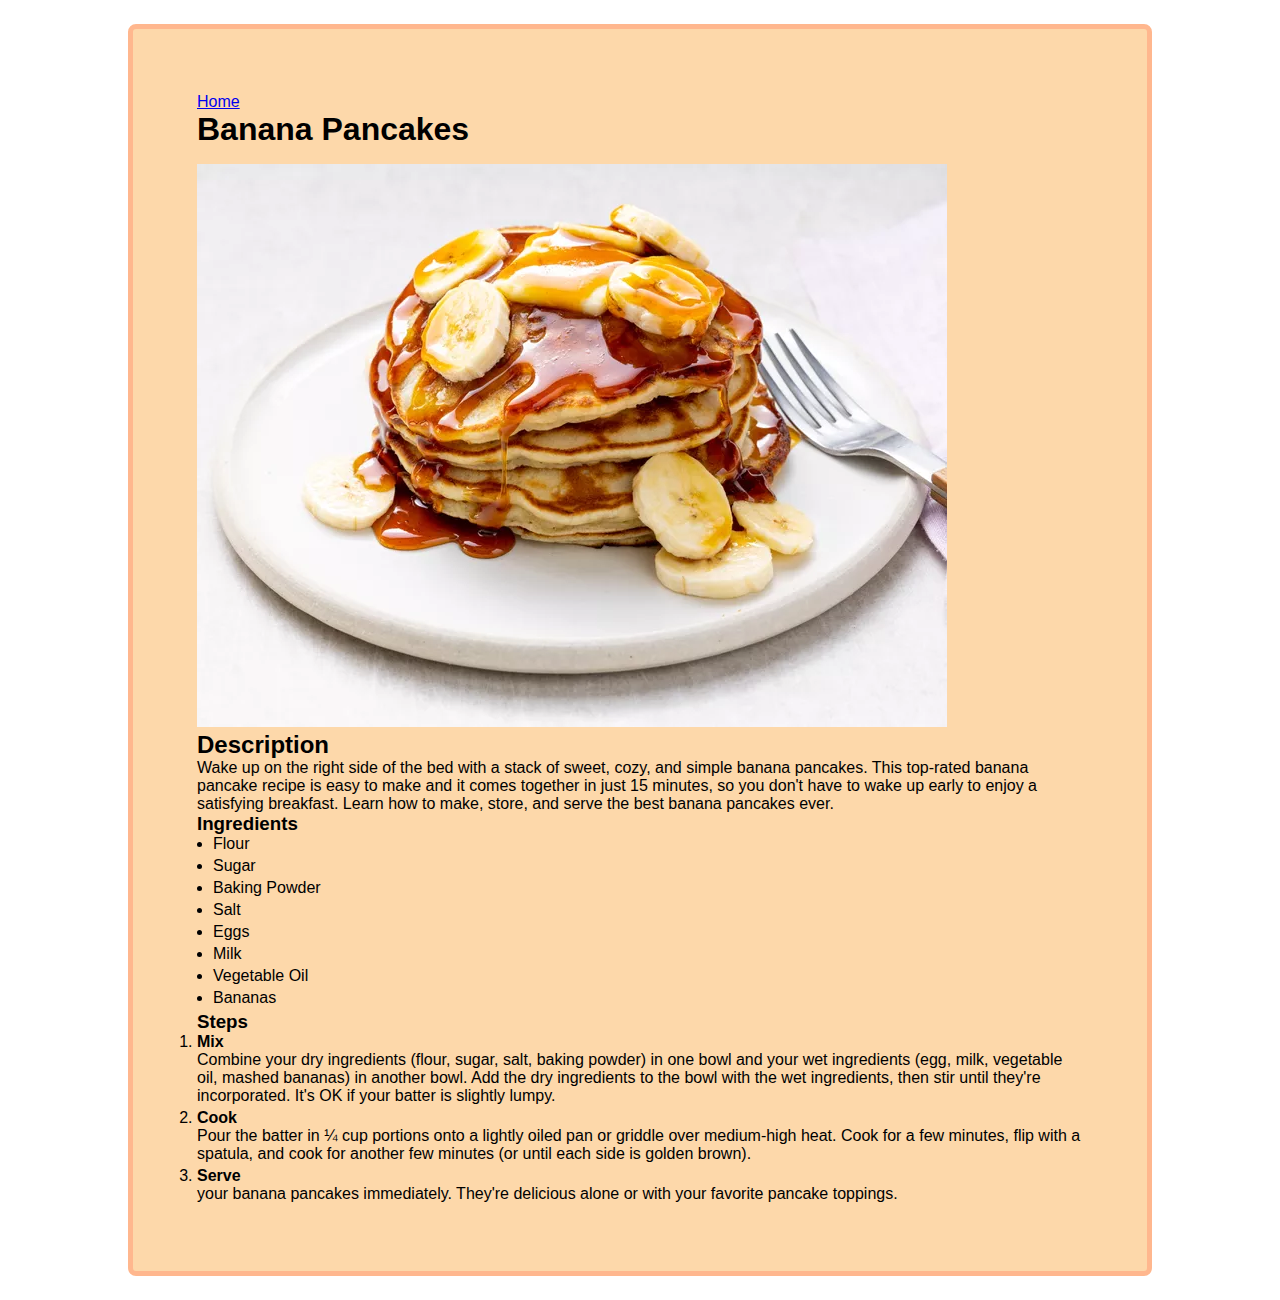
<file: recipes/banana-pancakes.html>
<!DOCTYPE html>
<html lang="en">
    <head>
        <meta charset="UTF-8">
        <link href="../style.css" rel="stylesheet">
        <title>Banana Pancakes</title>
    </head>

    <body>
        <div class="content recipe">
            <a href="../index.html">Home</a>
            <h1>Banana Pancakes</h1>
            <img src="../images/banana-pancakes.webp">
            
            <h2>Description</h2>
            <p>Wake up on the right side of the bed with a stack of sweet, cozy, and simple banana pancakes. This top-rated banana pancake recipe is easy to make and it comes together in just 15 minutes, so you don't have to wake up early to enjoy a satisfying breakfast. Learn how to make, store, and serve the best banana pancakes ever.</p>
            
            <h3>Ingredients</h3>
            <ul>
                <li>Flour</li>
                <li>Sugar</li>
                <li>Baking Powder</li>
                <li>Salt</li>
                <li>Eggs</li>
                <li>Milk</li>
                <li>Vegetable Oil</li>
                <li>Bananas</li>
            </ul>

            <h3>Steps</h3>
            <ol>
                <li><b>Mix</b><p>Combine your dry ingredients (flour, sugar, salt, baking powder) in one bowl and your wet ingredients (egg, milk, vegetable oil, mashed bananas) in another bowl. Add the dry ingredients to the bowl with the wet ingredients, then stir until they're incorporated. It's OK if your batter is slightly lumpy.</p></li>
                <li><b>Cook</b><p>Pour the batter in ¼ cup portions onto a lightly oiled pan or griddle over medium-high heat. Cook for a few minutes, flip with a spatula, and cook for another few minutes (or until each side is golden brown).</p></li>
                <li><b>Serve</b><p> your banana pancakes immediately. They're delicious alone or with your favorite pancake toppings.</p></li>
            </ol>
        </div>
    </body>
</html>
</file>
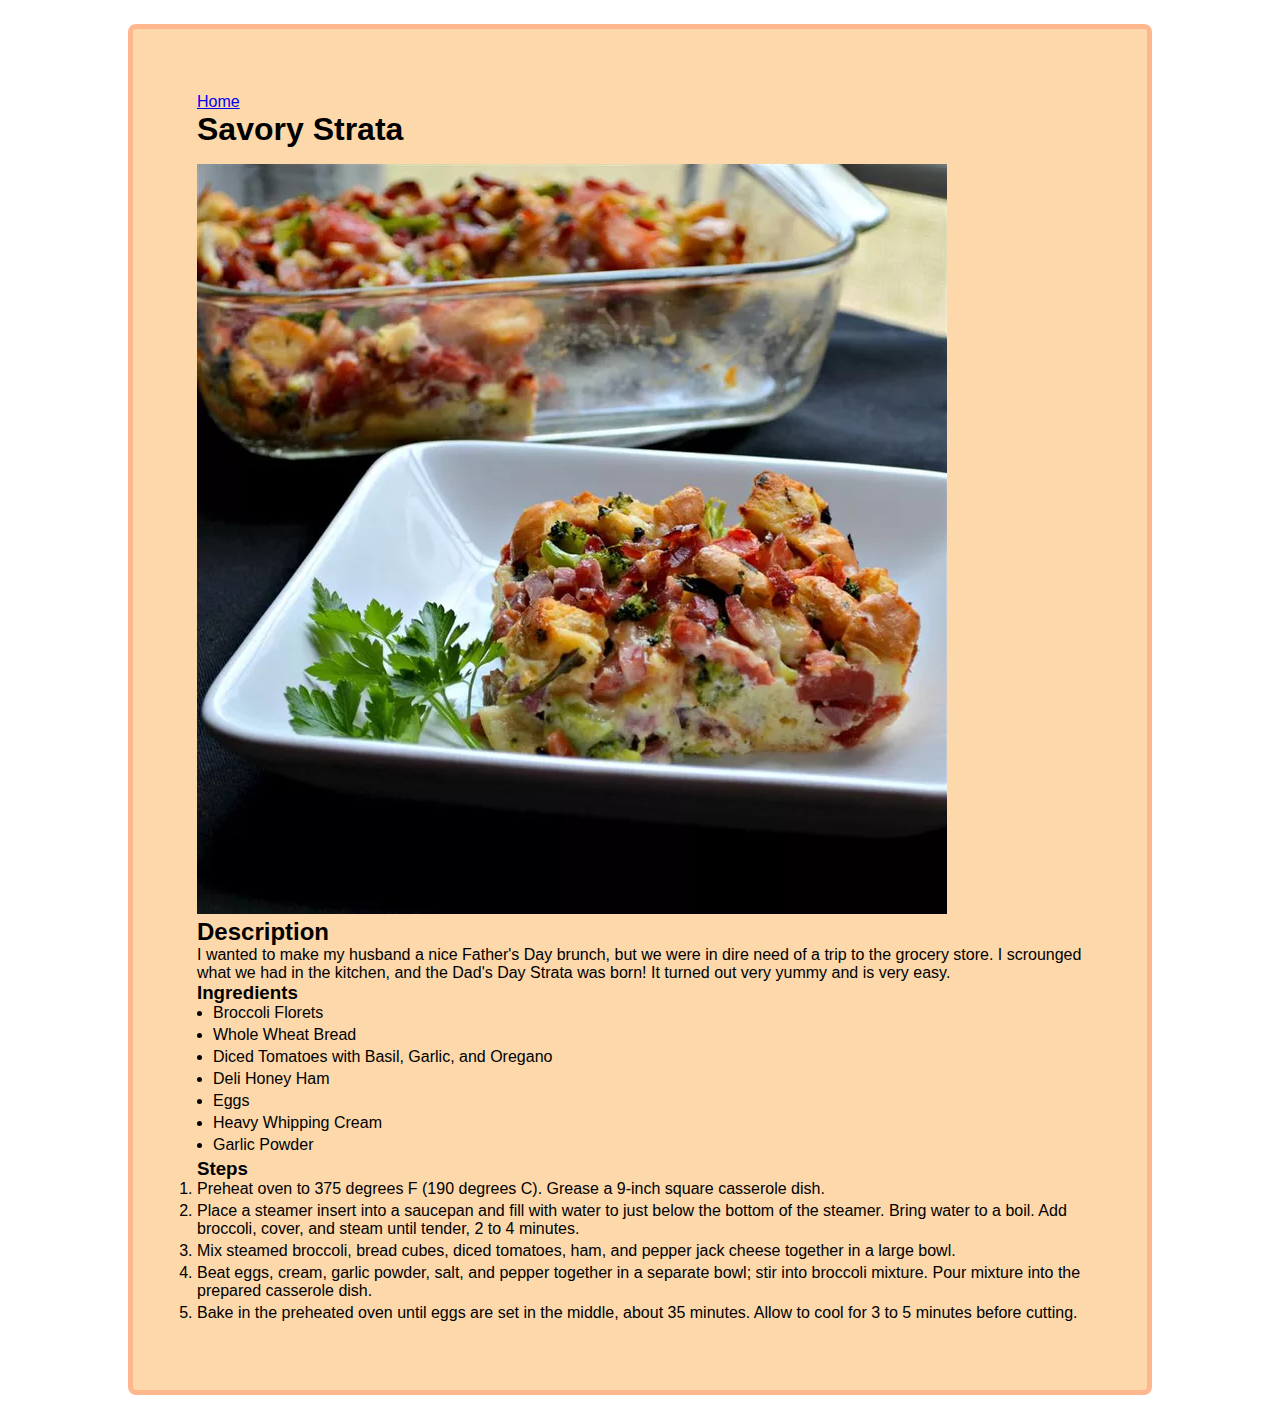
<file: recipes/savory-strata.html>
<!DOCTYPE html>
<html lang="en">
    <head>
        <meta charset="UTF-8">
        <link href="../style.css" rel="stylesheet">
        <title>Savory Strata</title>
    </head>

    <body>
        <div class="content recipe">
            <a href="../index.html">Home</a>
            <h1>Savory Strata</h1>
            <img src="../images/savory-strata.webp">

            <h2>Description</h2>
            <p>I wanted to make my husband a nice Father's Day brunch, but we were in dire need of a trip to the grocery store. I scrounged what we had in the kitchen, and the Dad's Day Strata was born! It turned out very yummy and is very easy.</p>
        
            <h3>Ingredients</h3>
            <ul>
                <li>Broccoli Florets</li>
                <li>Whole Wheat Bread</li>
                <li>Diced Tomatoes with Basil, Garlic, and Oregano</li>
                <li>Deli Honey Ham</li>
                <li>Eggs</li>
                <li>Heavy Whipping Cream</li>
                <li>Garlic Powder</li>
            </ul>

            <h3>Steps</h3>
            <ol>
                <li><p>Preheat oven to 375 degrees F (190 degrees C). Grease a 9-inch square casserole dish.</p></li>
                <li><p>Place a steamer insert into a saucepan and fill with water to just below the bottom of the steamer. Bring water to a boil. Add broccoli, cover, and steam until tender, 2 to 4 minutes.</p></li>
                <li><p>Mix steamed broccoli, bread cubes, diced tomatoes, ham, and pepper jack cheese together in a large bowl.</p></li>
                <li><p>Beat eggs, cream, garlic powder, salt, and pepper together in a separate bowl; stir into broccoli mixture. Pour mixture into the prepared casserole dish.</p></li>
                <li><p>Bake in the preheated oven until eggs are set in the middle, about 35 minutes. Allow to cool for 3 to 5 minutes before cutting.</p></li>
            </ol>
        </div>
    </body>
</html>
</file>
<file: style.css>
*, *::before, *::after {
    margin: 0;
    padding: 0;
    box-sizing: border-box;
    font-family: sans-serif;
    border-width: 0px;
}

.content {
    background-color: rgb(253, 216, 170);
    padding: 64px 64px;
    width: 80%;
    margin: 24px auto;
    border-radius: 8px;
    border-style: solid;
    border-color:rgb(255, 183, 142);
    border-width: 5px;
}

h1 {
    margin-bottom: 16px;
}

ul {
    margin-left: 16px;
}

li {
    margin-bottom: 4px;
}
</file>
